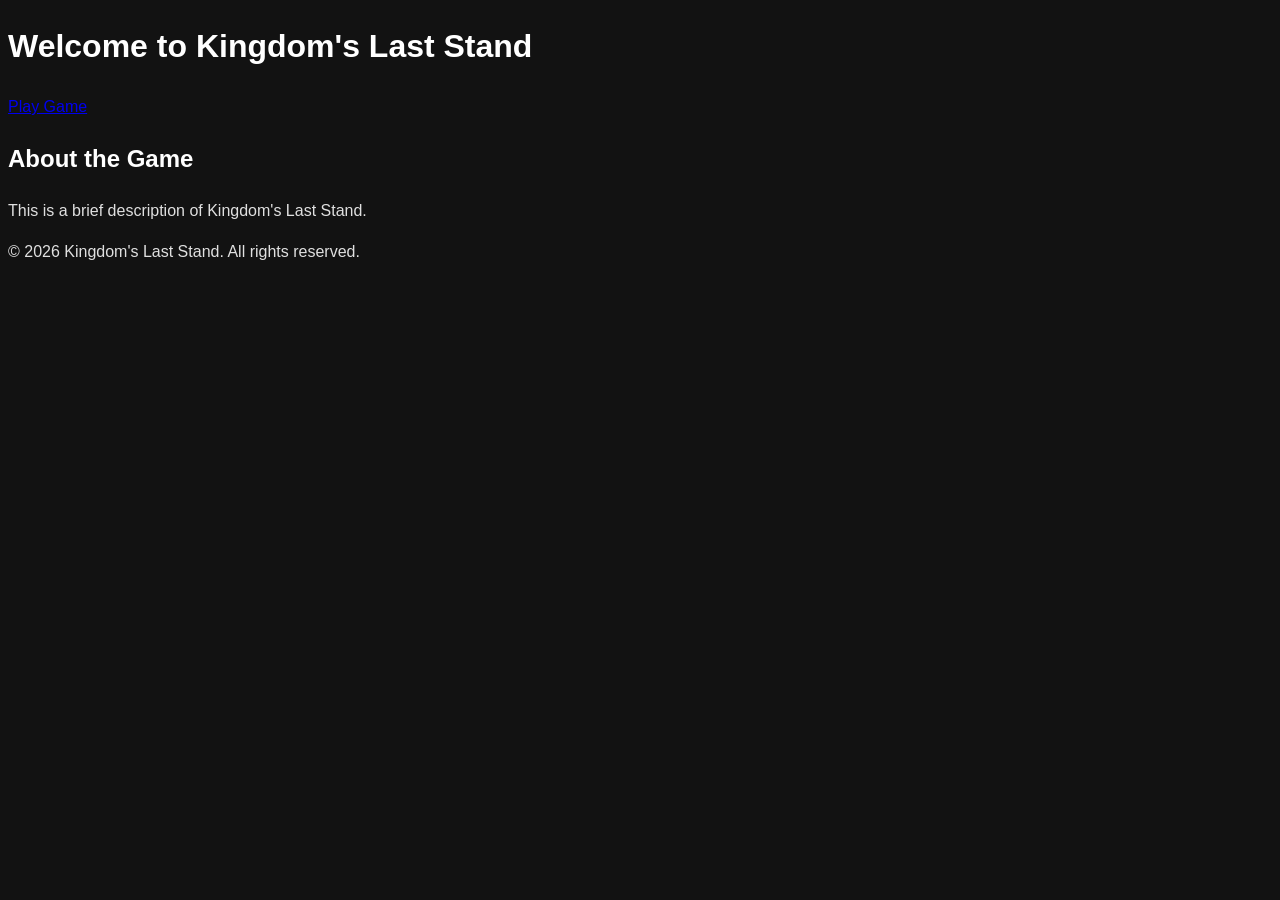
<file: index.html>
<!DOCTYPE html>
<html lang="en">
<head>
    <meta charset="UTF-8">
    <meta name="viewport" content="width=device-width, initial-scale=1.0">
    <link rel="stylesheet" href="styles.css">
    <title>Kingdom's Last Stand</title>
</head>
<body>
    <header>
        <h1>Welcome to Kingdom's Last Stand</h1>
        <nav>
            <a href="game.html">Play Game</a>
        </nav>
    </header>
    <main>
        <h2>About the Game</h2>
        <p>This is a brief description of Kingdom's Last Stand.</p>
    </main>
    <footer>
        <p>&copy; 2026 Kingdom's Last Stand. All rights reserved.</p>
    </footer>
</body>
</html>
</file>
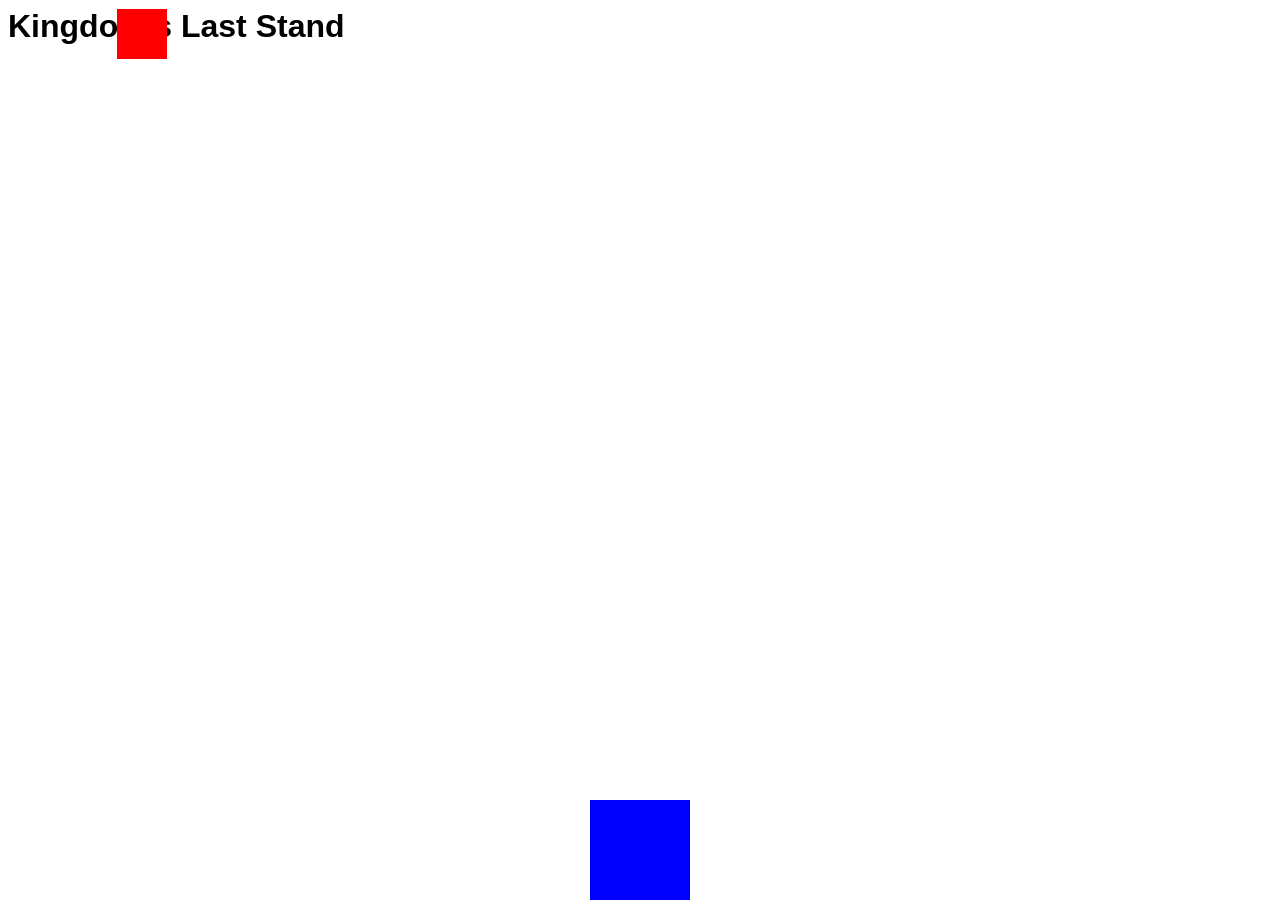
<file: game.html>
<html>
<head>
    <title>Kingdom's Last Stand</title>
    <style>
        body { font-family: Arial, sans-serif; }
        #shop { display: none; }
        .enemy { position: absolute; width: 50px; height: 50px; background-color: red; }
        .castle { position: absolute; width: 100px; height: 100px; background-color: blue; bottom: 0; left: 50%; transform: translateX(-50%); }
    </style>
</head>
<body>
    <h1>Kingdom's Last Stand</h1>
    <div id="castle" class="castle"></div>
    <div id="shop">
        <h2>Shop</h2>
        <button onclick="buyUpgrade()">Buy Upgrade</button>
    </div>
    <script>
        let wave = 0;
        let enemies = [];
        let enemyHP = 100;
        let castleHealth = 1000;

        function startGame() {
            wave = 0;
            newWave();
        }

        function newWave() {
            wave++;
            enemyHP += 20 * wave;
            spawnEnemies(wave);
        }

        function spawnEnemies(wave) {
            for (let i = 0; i < wave; i++) {
                let enemy = document.createElement('div');
                enemy.className = 'enemy';
                enemy.style.top = '0px';
                enemy.style.left = Math.random() * window.innerWidth + 'px';
                document.body.appendChild(enemy);
                enemies.push(enemy);
                moveEnemy(enemy);
            }
        }

        function moveEnemy(enemy) {
            let posY = 0;
            let interval = setInterval(() => {
                if (posY < window.innerHeight - 100) {
                    posY += 1;
                    enemy.style.top = posY + 'px';
                } else {
                    clearInterval(interval);
                    castleHealth -= enemyHP;
                    checkGameOver();
                    enemy.remove();
                }
            }, 100);
        }

        function checkGameOver() {
            if (castleHealth <= 0) {
                alert('Game Over!');
                clearEnemies();
            }
        }

        function clearEnemies() {
            enemies.forEach(enemy => enemy.remove());
            enemies = [];
        }

        function buyUpgrade() {
            // Implement upgrade logic here
        }

        startGame();
    </script>
</body>
</html>
</file>
<file: styles.css>
.container {
  max-width: 1200px;
  margin: 0 auto;
  padding: 20px;
}

h1, h2, h3 {
  color: #fff;
}

body {
  background-color: #121212;
  color: #e0e0e0;
  font-family: 'Arial', sans-serif;
  line-height: 1.6;
  transition: background-color 0.3s ease, color 0.3s ease;
}

button {
  background-color: #1e88e5;
  color: #fff;
  border: none;
  padding: 10px 20px;
  cursor: pointer;
  border-radius: 5px;
  transition: background-color 0.3s ease;
}

button:hover {
  background-color: #1565c0;
}

.card {
  background-color: #1e1e1e;
  border: 1px solid #333;
  border-radius: 8px;
  padding: 15px;
  box-shadow: 0 2px 5px rgba(0,0,0,0.5);
}

@media (max-width: 768px) {
  .container {
    padding: 10px;
  }
  h1 {
    font-size: 24px;
  }
  button {
    width: 100%;
    padding: 15px;
  }
}

@keyframes fadeIn {
  from {
    opacity: 0;
  }
  to {
    opacity: 1;
  }
}

.fade-in {
  animation: fadeIn 1s ease-in;
}
</file>
